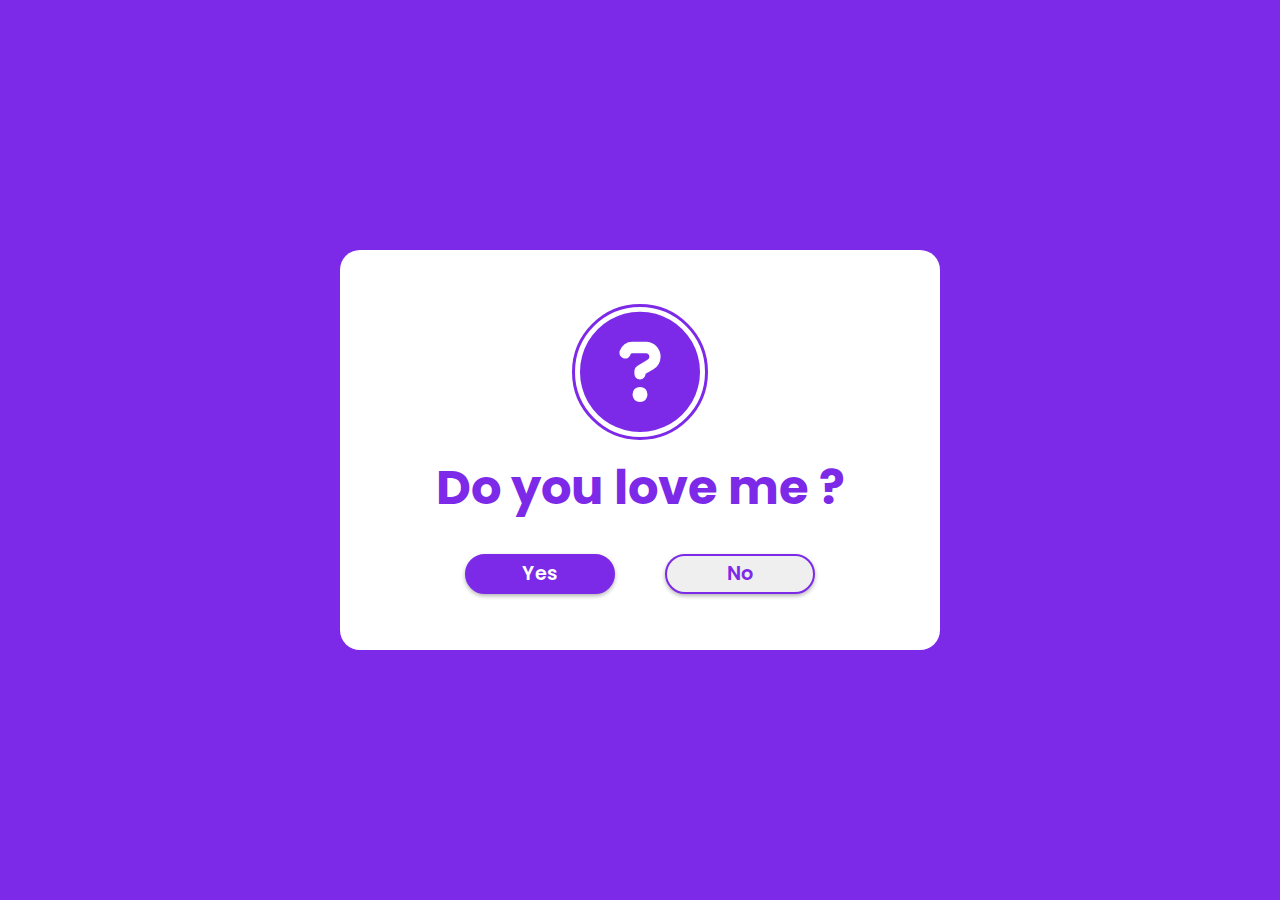
<file: index1.html>
<!DOCTYPE html>
<html lang="en">
<head>
    <meta charset="UTF-8">
    <meta name="viewport" content="width=device-width, initial-scale=1.0">
    <title>Question Box</title>
    <link rel="stylesheet" href="https://cdnjs.cloudflare.com/ajax/libs/font-awesome/6.7.2/css/all.min.css">
    <link rel="stylesheet" href="css/style.css">
    
</head>
<body>
    <div class="wrapper">
        <i class="fa-solid fa-circle-question"></i>
        <h2 class="question">Do you love me ?</h2>
        <div class="btn-group">
            <button id="yesButton" class="yes-btn">Yes</button>
            <button id="noButton" class="no-btn">No</button>
        </div>
    </div>
    <script src="js/script.js"></script>
</body>
</html>
</file>
<file: css/style.css>
@import url('https://fonts.googleapis.com/css2?family=Poppins:wght@600;700&display=swap');

*{
    margin: 0;
    padding: 0;
    box-sizing: border-box;
    font-family:'Poppins',sans-serif;
}

body {
    display: flex;
    justify-content: center;
    align-items: center;
    min-height: 100vh;
    background: #7d2ae8;
}

.wrapper {
    position: relative;
    width: 600px;
    height: 400px;
    background: #fff;
    border-radius: 20px;
    display: flex;
    justify-content: center;
    align-items: center;
    flex-direction: column;    
}

i {
    font-size: 7.5em;
    color: #7d2ae8;
    border: 5px solid transparent;
    outline: 3px solid #7d2ae8;
    border-radius: 50%;

}
h2 {
    font-size: 3em;
    color: #7d2ae8;
    margin: 15px 0;
}

.btn-group {
    width: 100%;
    height: 40px;
    display: flex;
    justify-content: center;
    margin-top: 15px;   
}

button {
    position: absolute;
    width: 150px;
    height: inherit;
    font-size: 1.2em;
    color: #fff;
    font-weight: 600;
    border-radius: 30px;
    border: 2px solid #7d2ae8;
    outline: none;
    cursor: pointer;
    box-shadow: 0 2px 4px rgba(0, 0, 0, .3 );
}

button:nth-child(1) {
    margin-left: -200px;
    background: #7d2ae8;
}
button:nth-child(2) {
    margin-right: -200px;
    color: #7d2ae8;
}
</file>
